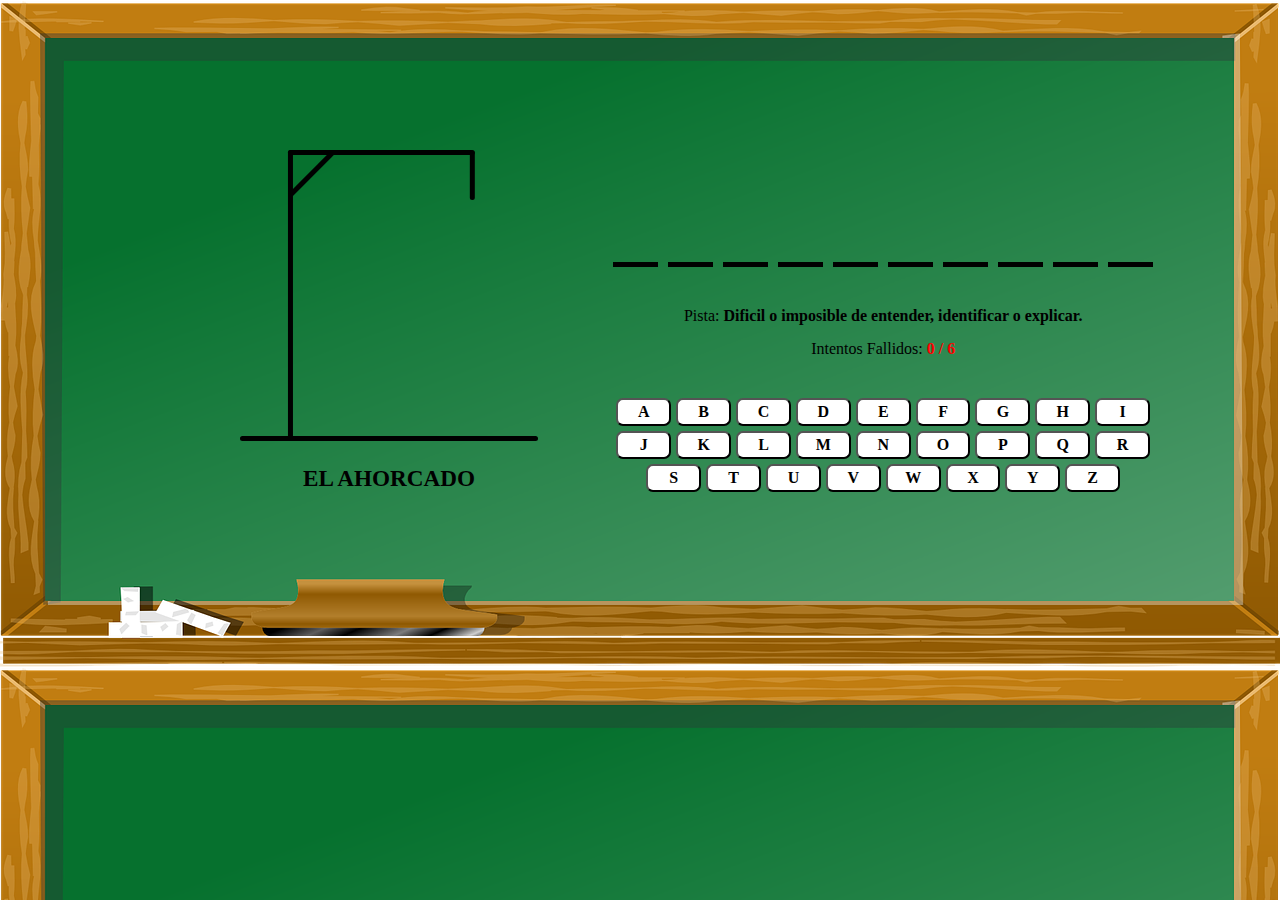
<file: Grupo 7 proyecto/Hangman - copia/Hangman - copia/index.html>
<!DOCTYPE html>
<html lang="en">
	<head>
		<meta charset="UTF8"/>
        <meta name="viewport" content="width=device-width, initial-scale=1">
        <title> Hangman</title>
		<link rel="stylesheet" href="style.css">
        <script src="scripts/word-list.js" defer></script>
        <script src="scripts/script.js" defer></script>
    </head>
    <body>
        <div class="game-modal">
            <div class="content">
                <img src="imagenes/won.gif" alt="game over">
                <h4>JUEGO TERMINADO!</h4>
                <p>La palabra correcta era: <b>VANESSA</b></p>
                <button class="play-again">JUGAR DE NUEVO</button>
            </div>
        </div>
        <div class="container">
            <div class="hangman-box">
                <img src="imagenes/hangman0.svg" alt="hangman inicio">
                <h1>EL AHORCADO</h1>
            </div>
            <div class="game-box">
                <ul class="word-display"></ul>
                <h4 class="hint-text">
                    Pista:
                    <b>Lorem ipsum dolor sit amet consectetur adipisicing elit. Nisi reiciendis numquam magnam quis pariatur assumenda quas laboriosam.</b>
                </h4>
                <h4 class="guesses-text">
                    Intentos Fallidos:
                    <b>0 / 6</b>
                </h4>
                <div class="keyboard">
            </div>
        </div>

    </body>
</html>
</file>
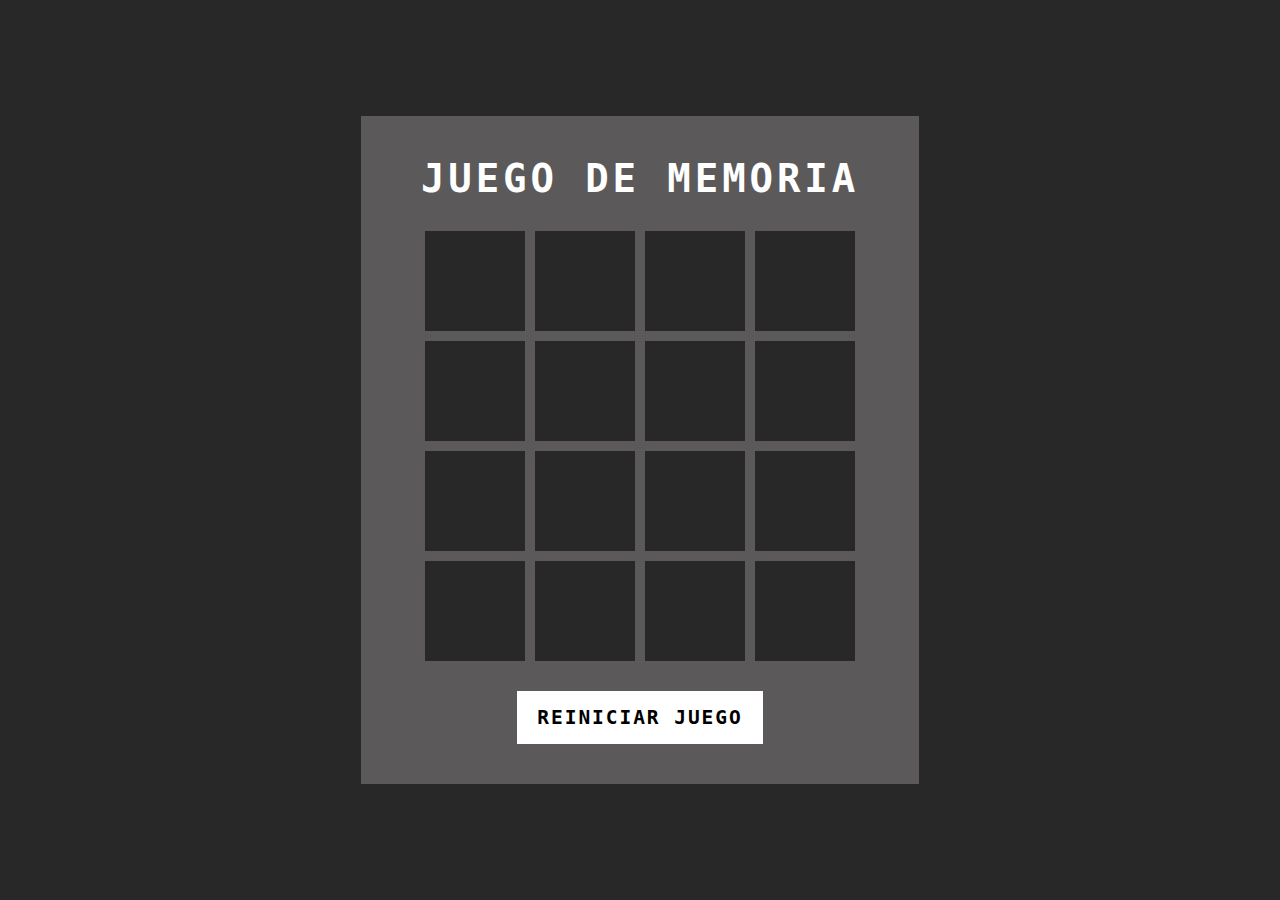
<file: Grupo 7 proyecto/Juego-de-memoria-main/Juego de Memoria/index.html>
<!DOCTYPE html>
<html lang="en">
  <head>
    <meta charset="UTF-8" />
    <meta name="viewport" content="width=device-width, initial-scale=1.0" />
    <link rel="stylesheet" href="style.css" />
    <title>Juego de Memoria</title>
  </head>
  <body>
    <div class="contenedor">
      <h2>Juego de Memoria</h2>
      <div class="juego"></div>
      <button class="reset" onclick="window.location.reload();">
        Reiniciar juego
      </button>
    </div>
    <script>
      const emojis = [
        "🖤",
        "🖤",
        "🎮",
        "🎮",
        "🔶",
        "🔶",
        "⭐",
        "⭐",
        "💧",
        "💧",
        "🟩",
        "🟩",
        "💎",
        "💎",
        "🧩",
        "🧩",
      ];
      var shuf_emojis = emojis.sort(() => (Math.random() > 0.5 ? 2 : -1));
      for (var i = 0; i < emojis.length; i++) {
        let box = document.createElement("div");
        box.className = "item";
        box.innerHTML = shuf_emojis[i];

        box.onclick = function () {
          this.classList.add("boxOpen");
          setTimeout(function () {
            if (document.querySelectorAll(".boxOpen").length > 1) {
              if (
                document.querySelectorAll(".boxOpen")[0].innerHTML ==
                document.querySelectorAll(".boxOpen")[1].innerHTML
              ) {
                document
                  .querySelectorAll(".boxOpen")[0]
                  .classList.add("boxMatch");
                document
                  .querySelectorAll(".boxOpen")[1]
                  .classList.add("boxMatch");

                document
                  .querySelectorAll(".boxOpen")[1]
                  .classList.remove("boxOpen");
                document
                  .querySelectorAll(".boxOpen")[0]
                  .classList.remove("boxOpen");

                if (
                  document.querySelectorAll(".boxMatch").length == emojis.length
                ) {
                  alert("GANASTES!!!");
                }
              } else {
                document
                  .querySelectorAll(".boxOpen")[1]
                  .classList.remove("boxOpen");
                document
                  .querySelectorAll(".boxOpen")[0]
                  .classList.remove("boxOpen");
              }
            }
          }, 500);
        };

        document.querySelector(".juego").appendChild(box);
      }
    </script>
  </body>
</html>
</file>
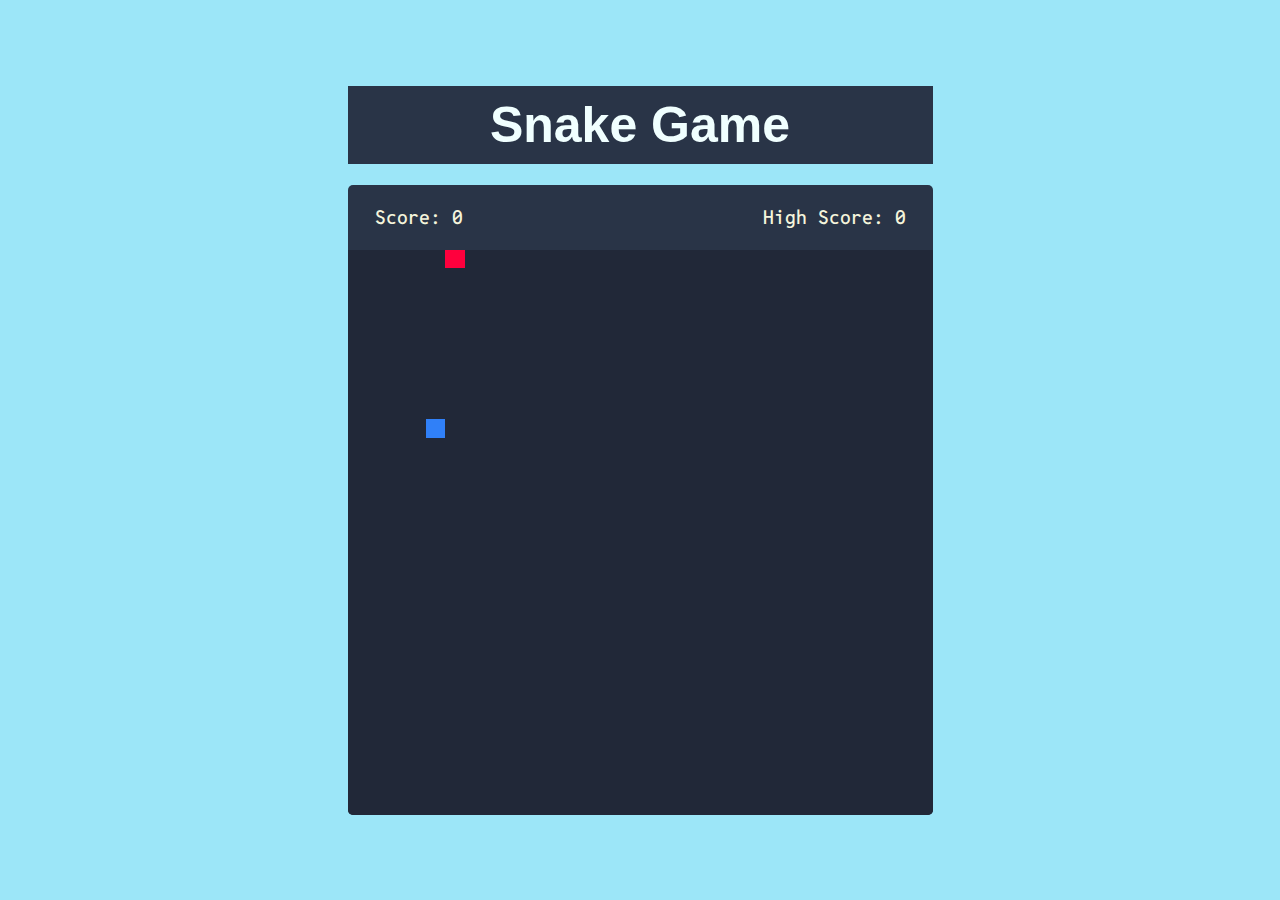
<file: Grupo 7 proyecto/SnakeGame/SnakeGame/index.html>
<!DOCTYPE html>
<html lang="en" dir="ltr">

<head>
    <meta charset="UTF-8">
    <title>Snake Game</title>
    <link rel="stylesheet" href="style.css">
    <meta name="viewport" content="width=device-width, initial-scale=1.0">
    <link rel="stylesheet" href="https://cdnjs.cloudflare.com/ajax/libs/font-awesome/6.3.0/css/all.min.css">
    <script src="script.js" defer></script>
</head>

<body>
    <div class="row col-12 ">
        <h1>Snake Game</h1>
        <br>
        <div class="wrapper">
            <div class="game-details">
                <span class="score">Score: 0</span>
                <span class="high-score">High Score: 30</span>
            </div>
            <div class="play-board"></div>
            <div class="controls">
                <i data-key="ArrowLeft" class="fa-solid fa-arrow-left-long"></i>
                <i data-key="ArrowUp" class="fa-solid fa-arrow-up-long"></i>
                <i data-key="ArrowRight" class="fa-solid fa-arrow-right-long"></i>
                <i data-key="ArrowDown" class="fa-solid fa-arrow-down-long"></i>
            </div>

        </div>
    </div>



</body>

</html>
</file>
<file: Grupo 7 proyecto/Hangman - copia/Hangman - copia/style.css>
@import url("https://fonts.googleapis.com/css?family=Gloria+Hallelujah|Kalam|Long+Cang&display=swap");
* {
  margin: 0;
  padding: 0;
  font-family: 'Lucida Sans', 'Lucida Sans Regular', 'Lucida Grande', 'Lucida Sans Unicode';
}
			body {
        display: flex;
        align-items: center;
        padding: 0 10px;
        justify-content: center;
				min-height: fit-content;
				background-image:url('imagenes/pizarron.png');
			}
    .container {
      width: 800px;
      display: flex;
      align-items: flex-end;
      gap: 75px;
      padding: 150px 50px;
      border-radius: 50px;
    }
    .hangman-box img {
      max-width: 350px;
    }
    .hangman-box h1 {
      font-size: 1.45rem;
      margin-top: 20px;
      text-align: center;
      text-transform: uppercase;
    }
    .word-display {
      display: flex;
      gap: 10px;
      list-style: none;
      align-items: center;
      justify-content: center;
    }
    .word-display .letter {
      width: 45px;
      font-size: 2rem;
      font-weight: 600;
      text-align: center;
      text-transform: uppercase;
      margin-bottom: 40px;
      border-bottom: 5px solid;
    }
    .word-display .letter.guessed {
      border-color: transparent;
      margin: -40px 0 35px;
    }
    .game-box h4 {
      text-align: center;
      font-size: 1.5;
      font-weight: 500;
      margin-bottom: 15px;
    }
    .game-box h4 b {
      font-weight: 600;
    }
    .game-box .guesses-text b {
      color: red;
    }
    .game-box .keyboard {
      display: flex;
      gap: 5px;
      margin-top: 40px;
      flex-wrap: wrap;
      justify-content: center;
    }
    :where(.game-modal, .keyboard) button {
      color: black;
      font-size: 1rem;
      font-weight: 600;
      cursor: pointer;
      outline: mone;
      border-color: black;
      background: white;
      border-radius: 7px;
      text-transform: uppercase;
    }
    .keyboard button {
      width: calc(75% / 7 - 3px);
      padding: 3px;
    }
    .keyboard button[disabled] {
      opacity: 0.2;
      pointer-events: none;
    }
    :where(.game-modal, .keyboard) button:hover {
      background-color: darkgrey;
    }
    .game-modal {
      position: fixed;
      left: 0;
      top: 0;
      width: 100%;
      height: 100%;
      display: flex;
      opacity: 0;
      pointer-events: none;
      align-items: center;
      justify-content: center;
      z-index: 999;
      transition: opacity 0.5s ease;
      background-color: rgba(0, 0, 0, 0.5);
    }
    .game-modal.show {
      opacity: 1.5;
      pointer-events: auto;
    }
    .game-modal img {
      max-width: 150px;
    }
    .game-modal .content {
      background-color: white;
      max-width: 500px;
      width: 100%;
      text-align: center;
      border-radius: 10px;
      padding: 30px;
    }
    .game-modal h4 {
      font-size: 1.5rem;
    }
    .game-modal p {
      font-size: 1.10rem;
      margin: 15px 0 30px;
      font-weight: 500;
    }
    .game-modal p b {
      color: rgb(16, 166, 16);
      font-weight: 600;
    }
    .game-modal button {
      padding: 12px 23px;
    }

    @media (max-width:782px) {
      .container {
        flex-direction: column;
        padding: 30px 15px;
        align-items: center;
      }
      .hangman-box img {
        max-width: 200px;
      }
      .hangman-box h1 {
        display: none;
      }
    }
</file>
<file: Grupo 7 proyecto/Juego-de-memoria-main/Juego de Memoria/style.css>
* {
  margin: 0;
  padding: 0;
  box-sizing: border-box;
  font-family: monospace;
}
body {
  display: flex;
  justify-content: center;
  align-items: center;
  min-height: 100vh;
  background-color: rgb(41, 40, 40);
}
.contenedor {
  position: relative;
  display: flex;
  justify-content: center;
  align-items: center;
  flex-direction: column;
  gap: 30px;
  background: rgb(91, 89, 89);
  padding: 40px 60px;
}
h2 {
  font-size: 3em;
  color: white;
  text-transform: uppercase;
  letter-spacing: 0.1em;
}
.reset {
  padding: 15px 20px;
  color: black;
  background: white;
  border: none;
  font-size: 1.5em;
  letter-spacing: 0.1em;
  text-transform: uppercase;
  cursor: pointer;
  font-weight: 600;
}
.reset:focus {
  color: white;
  background: black;
}
.juego {
  width: 430px;
  height: 430px;
  display: flex;
  flex-wrap: wrap;
  gap: 10px;
  transform-style: preserve-3d;
  perspective: 500px;
}
.item {
  position: relative;
  width: 100px;
  height: 100px;
  display: flex;
  justify-content: center;
  align-items: center;
  font-size: 3em;
  background-color: white;
  transform: rotateY("180deg");
  transition: 0.25s;
}
.item.boxOpen {
  transform: rotateY("0deg");
}
.item::after {
  content: "";
  position: absolute;
  inset: 0;
  background: rgb(41, 40, 40);
  /*opacity: 0.9;*/
  transition: 0.25s;
  transform: rotateY(0deg);
  backface-visibility: hidden;
}
.boxOpen:after,
.boxMatch:after {
  transform: rotateY(180deg);
}
</file>
<file: Grupo 7 proyecto/SnakeGame/SnakeGame/style.css>
@import url("https://fonts.googleapis.com/css2?family=Reddit+Mono:wght@200..900&display=swap");
* {
  margin: 0;
  padding: 0;
  box-sizing: border-box;
  font-family: "Reddit Mono", monospace;
}
body {
  display: flex;
  align-items: center;
  justify-content: center;
  min-height: 100vh;
  background-color: #9ce6f8;
}
h1 {
  padding: 10px;
  background-color: #293447;
  display: flex;
  flex-direction: column;
  align-items: center;
  font-size: 50px;
  color: azure;
  font-family: "Segoe UI", Tahoma, Geneva, Verdana, sans-serif;
}
.wrapper {
  width: 65vmin;
  height: 70vmin;
  display: flex;
  overflow: hidden;
  flex-direction: column;
  border-radius: 5px;
  background-color: #293447;
}
.game-details {
  color: beige;
  font-size: 1.2rem;
  font-weight: 500;
  padding: 20px 27px;
  display: flex;
  justify-content: space-between;
}
.play-board {
  width: 100%;
  height: 100%;
  display: grid;
  grid-template: repeat(30, 1fr) / repeat(30, 1fr);
  background: #212838;
}
.play-board .food {
  background: #ff003d;
}
.play-board .head {
  background: #3080f8;
}
.controls {
  display: none;
  justify-content: space-between;
}
.controls i {
  padding: 25px 0;
  color: beige;
  text-align: center;
  cursor: pointer;
  font-size: 1.3 rem;
  width: calc(100% / 4);
  border-right: 1px solid;
}
@media screen and (max-width: 800px) {
  .wrapper {
    width: 90vmin;
    height: 115vmin;
  }
  .game-details {
    font-size: 1rem;
    padding: 15px 27px;
  }
  .controls {
    display: flex;
  }
  .controls i {
    padding: 15px 0;
    font-size: 1rem;
  }
}
</file>
